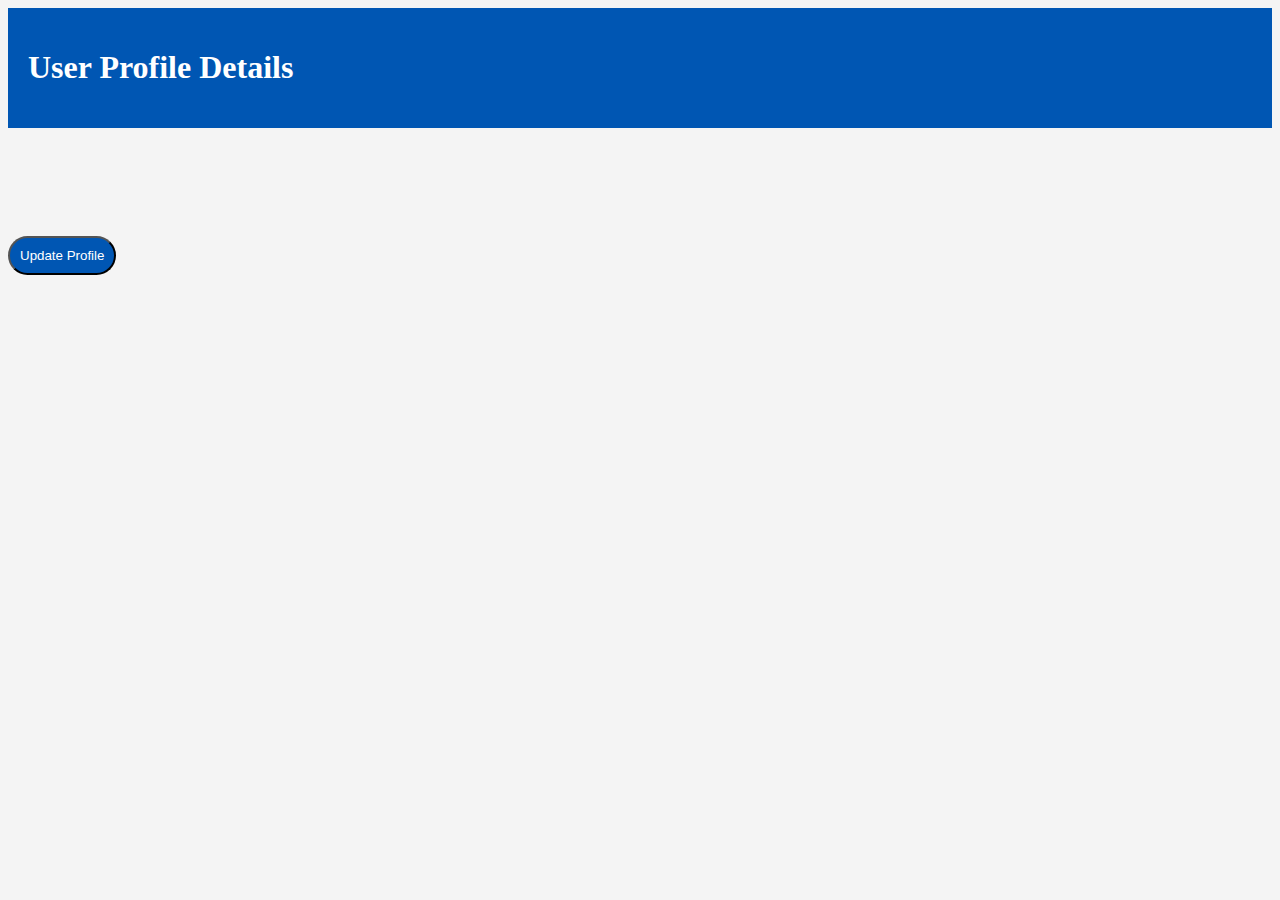
<file: index.html>
<!DOCTYPE html>
<html lang="en">
<head>
    <meta charset="UTF-8">
    <meta name="viewport" content="width=device-width, initial-scale=1.0">
    <title>Module 12 Assignment</title>
    <link rel="stylesheet" href="css/styles.css">
</head>
<body>
    <header>
        <h1>User Profile Details</h1>
    </header>
    <h2 id="welcome-message"></h2>
    <div id="profile-container">
        <div id="user-details">

            <p id="email"></p>
            <div id="emailMessage"></div>

            <p id="userName"></p>
            <div id="userNameMessage"></div>

            <p id="age"></p>
            <div id="ageMessage"></div>

            <button id="updateButton">Update Profile</button>
            <div id="blank"></div>

            <div id="saveMessage"></div>
        </div>
    </div>
    <script src="javascript/userContentScript.js"></script>
</body>
</html>
</file>
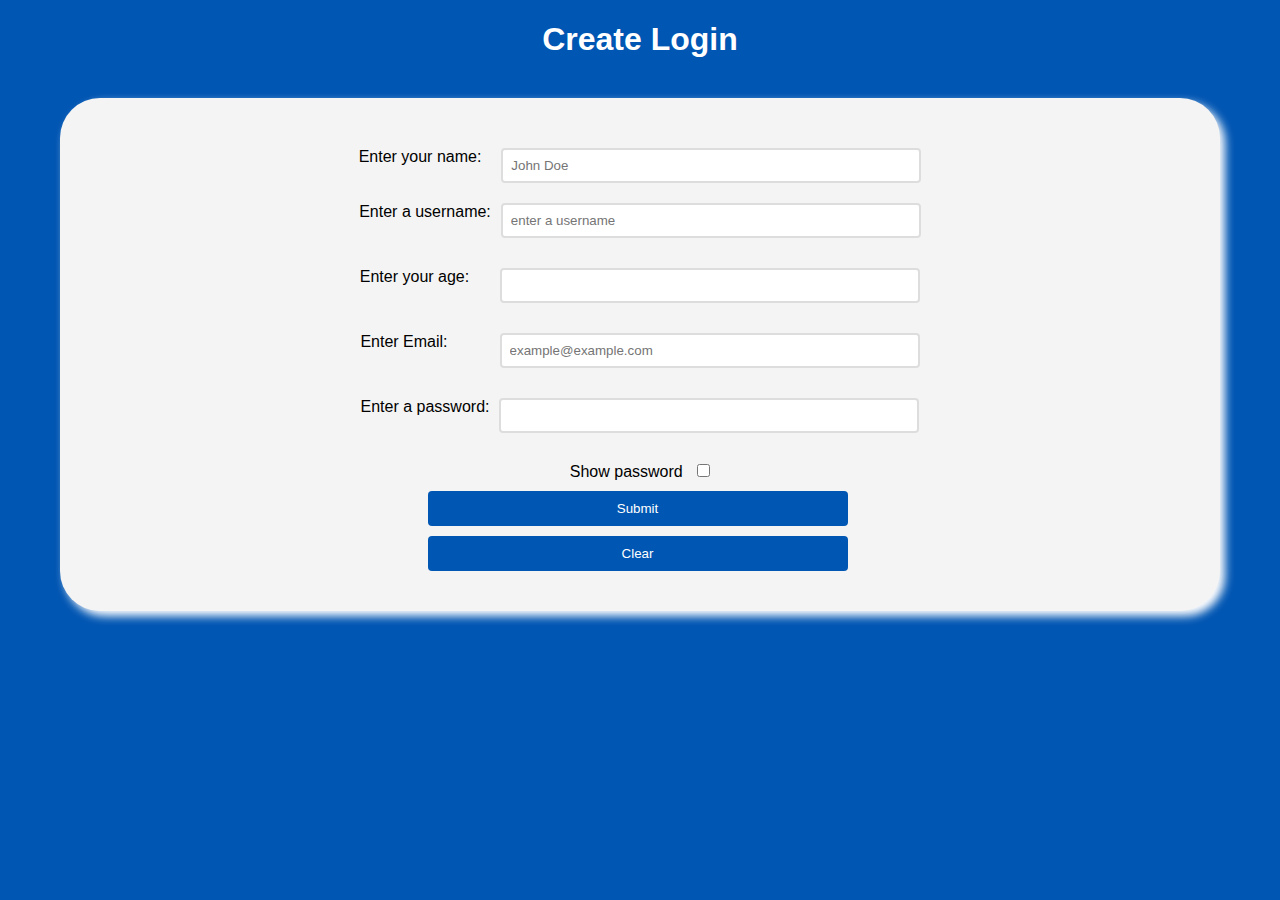
<file: login.html>
<!-- 
    Author: Michael Massey
    Date: 2024-11-03
    Description: HTML structure for a user registration form. 
    This form includes fields for name, username, age, email, and password, 
    and allows users to toggle password visibility. 
    JavaScript validation functions are connected to this form to ensure proper input format 
    before submission.
    -->
<!DOCTYPE html>
<html lang="en">
<head>
    <meta charset="UTF-8">
    <meta name="viewport" content="width=device-width, initial-scale=1.0">
    <title>Module 11 Assignment</title>
    <link rel="stylesheet" href="css/homeStyles.css"> <!-- Link to external CSS stylesheet -->
</head>
<body>

    <h1>Create Login</h1> <!-- Main heading for the form -->

    <!-- User Registration Form -->
    <form id="userForm">
        <!-- Name Input Field -->
        <div class="flex-container" id="user">
            <label for="userName">Enter your name:</label>
            <input type="text" id="userName" name="userName" placeholder="John Doe"> <!-- Input for user's full name -->
        </div>

        <!-- Username Input Field -->
        <div class="flex-container">
            <label for="createUsrName">Enter a username:</label>
            <input type="text" id="createUsrName" placeholder="enter a username" name="createUsrName"> <!-- Input for creating a unique username -->
        </div>

        <div id="userNameFeedback" class="feedbackMessages"></div>
        <!-- Age Input Field -->
        <div class="flex-container">
            <label for="userAge">Enter your age:</label>
            <input type="number" id="userAge" name="userAge"><!-- Input for user's age (numerical) -->
        </div>

        <div id="ageFeedback" class="feedbackMessages"></div>

        <!-- Email Input Field -->
        <div class="flex-container">
            <label for="userEmail">Enter Email: </label>
            <input type="email" id="userEmail" name="userEmail" placeholder="example@example.com"> <!-- Input for user's email address -->
        </div>

        <div id="emailFeedback" class="feedbackMessages"></div>
        <!-- Password Input Field -->
        <div class="flex-container">
            <label for="userPswd">Enter a password: </label>
            <input type="password" id="userPswd" name="userPswd"> <!-- Input for creating a secure password -->
        </div>

        <div id="passwordFeedback" class="feedbackMessages"></div>
        <!-- Show Password Option -->
        <div>
            <label for="showPassword">Show password</label>
            <input type="checkbox" id="showPassword" name="showPassword"> <!-- Checkbox to toggle password visibility -->
        </div>

        <!-- Form Buttons -->
        <button type="button" type="submit" id="submitBtn">Submit</button> <!-- Button to submit form data -->
        <button type="reset" id="clearBtn">Clear</button> <!-- Button to reset the form and clear inputs -->
        <div id="userFeedback"></div>
    </form>

    <!-- Feedback Message Display -->
    <!-- External JavaScript File -->
    <script src="javascript/script.js"></script> <!-- Link to external JavaScript file for form validation -->
</body>
</html>
</file>
<file: css/styles.css>
/*header styles*/
header {
    background-color: #0056b3;
    padding:20px;
    color:white;
    font-family: Georgia, 'Times New Roman', Times, serif;
}
h2 {
    text-align: center;
}
/*body styles*/
body {
    background-color:#f4f4f4;
    font-family: Arial, sans-serif;
}
/*user details styles*/
div > #saveButton {
    margin-top: 20px;
}
#age, #email, #userName {
    display: flex;
}
#user-details {
    margin-top: 30px;
}
/*button styles*/
button {
    margin-top:30px;
    padding:10px;
    border-radius: 40px;
    background-color: #0056b3;
    color:white;
}
button:hover {
    background-color: lightblue;
}
#blank {
    position: relative;
}
@media only screen and (min-width:571px) {
    #age, #email, #userName {
        position: relative;
    }
    input[type="text"]{
        position: absolute;
        left:400px;
    }
    input[type="email"]{
        position: absolute;
        left:400px;
    }
    input[type="number"]{
        position: absolute;
        left:400px;
    }
    #saveButton {
        position: absolute;
        left:120px;
        top:-59px;
    }
} 
@media only screen and (max-width:570px){
    #age, #email, #userName{
        flex-direction: column;
    }
    input[type="text"],input[type="email"],input[type="number"]{
       width:200px;
       margin-top:10px;
    }
}
</file>
<file: css/homeStyles.css>
/**
 * Author: Michael Massey
 * Date: 2024-11-03
 * Description: CSS styles for the user registration form, including styling for input fields, buttons, labels, and overall page layout. 
 * Styles provide a clean, modern look with consistent spacing, colors, and typography.
 */

/* Styles for text, number, email, and password input fields */
input[type="text"],
input[type="number"],
input[type="email"],
input[type="password"] {
    margin-bottom: 10px; /* Adds space below each input field */
    border: 2px solid #ddd; /* Defines the border thickness and color */
    border-radius: 4px; /* Rounds the corners of the input fields */
    padding: 8px; /* Adds padding inside the input fields */
    width: 400px; /* Sets a fixed width for the input fields */
}
#user > input[type="text"]{
    margin-left: 10px;
}
input[type="number"]{
    margin-left:21px;
}
input[type="email"]{
    margin-left:42px;
}
.flex-container{
    display: flex;
}

/* Style for the "Show Password" checkbox */
#showPassword {
    margin: 0; /* Removes default margin around the checkbox */
    flex-direction: row; /* Sets the direction to row for alignment with the label */
}

/* Button styling */
button {
    margin-right: 5px; /* Adds space to the right of each button */
    padding: 10px 20px; /* Adds internal padding for button content */
    border: none; /* Removes the default button border */
    border-radius: 4px; /* Rounds the corners of the buttons */
    cursor: pointer; /* Changes cursor to a pointer on hover, indicating clickability */
    background-color: #0056b3; /* Sets a blue background color for buttons */
    color: white; /* Sets the button text color to white */
    margin-top: 10px; /* Adds space above each button */
    width: 420px; /* Ensures buttons match the width of input fields for uniformity */
}
button:hover {
    background-color: lightblue;
}
/* Label styling */
label {
    margin-right: 10px; /* Adds space to the right of each label for better alignment */
}

/* Body styling */
body {
    font-family: Arial, sans-serif; /* Sets a clean, modern font for text */
    margin: 20px; /* Adds space around the page content */
    padding: 0; /* Removes default padding from the body */
    background-color:#0056b3 /* Sets a light gray background color for the page */
}
h1 {
    text-align: center;
    color:white
}
/* Form layout styling */
form {
    display: flex; /* Sets form layout to flexbox for alignment */
    flex-direction: column; /* Stacks form elements vertically */
    justify-content: center;
    align-items: center;
    margin:40px;
    background-color: #f4f4f4;
    padding:40px;
    box-shadow: 5px 5px 10px white;
    border-radius: 40px;
}
#user {
    padding:10px;
}
.flex-container2 {
    flex-direction: column;
    display: flex;
}
.feedbackMessages {
    padding:10px;
}
/*validation message styles*/
#passVal {
    color:green;
    margin-top:10px;
}
.failVal {
    color:red;
    margin:5px;
}
@media only screen and (max-width:700px){
    .flex-container{
        flex-direction: column;
    }
    input[type="text"],
    input[type="number"],
    input[type="email"],
    input[type="password"],
    #user > input[type="text"]{
        margin-left:0;
    }
}
/*mobile styles*/
@media only screen and (max-width:550px) {
    input[type="text"],
    input[type="number"],
    input[type="email"],
    input[type="password"] {
        width:200px;
    }
    button {
        width:200px;
    }
    .failVal {
        width:70%;
    }
}
</file>
